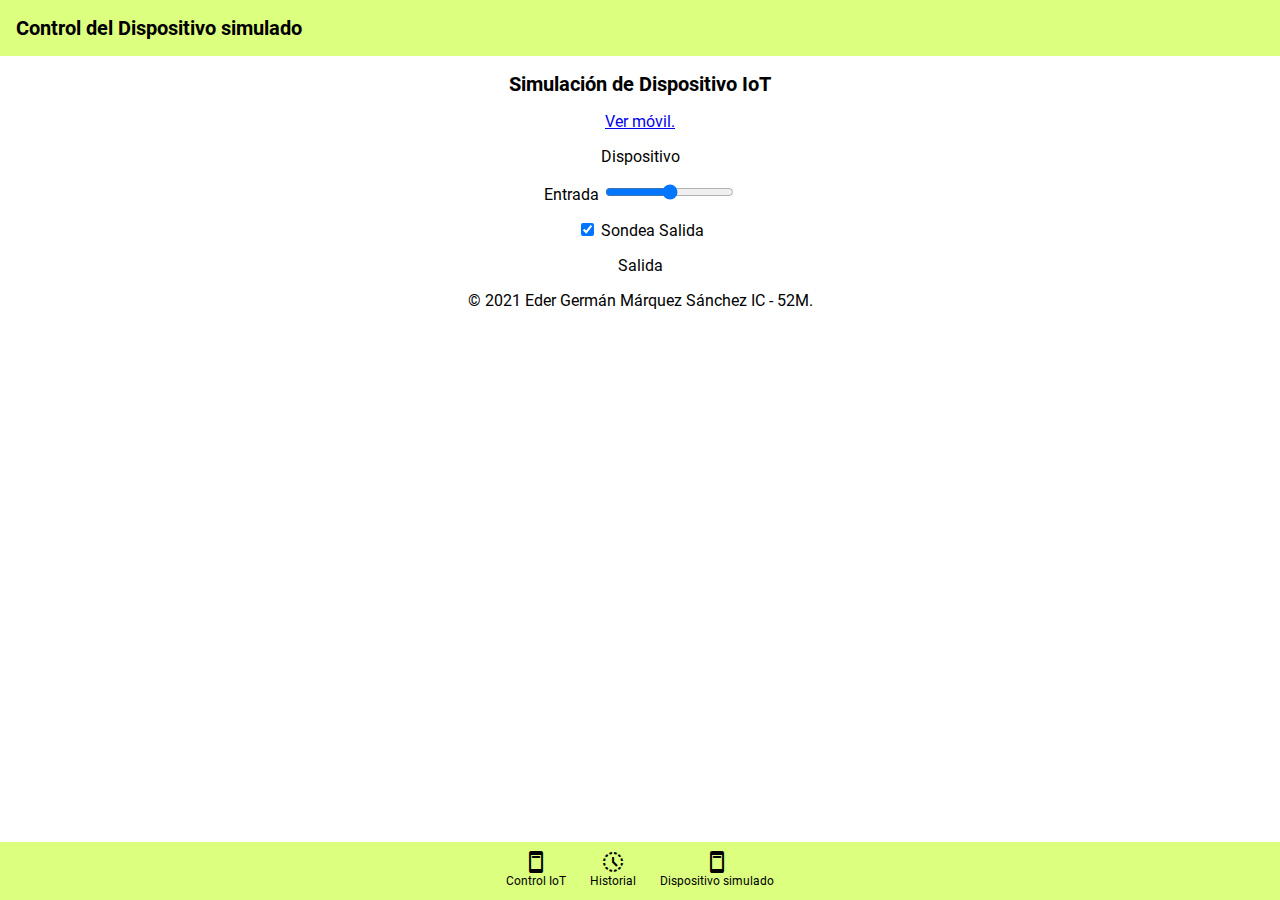
<file: dispositivo.html>
<!DOCTYPE html>
<html lang="es">
  <head>
    <meta charset="UTF-8">
    <meta name="viewport"
      content="width=device-width,
      initial-scale=1.0">
     <meta name="theme-color"
    content="#ddff80">
  <link rel="icon" sizes="32x32"
    href="favicon.ico">
  <link rel="manifest"
    href="site.webmanifest">
    <title>
      Simulación de Dispositivo de 
      IoT
    </title>
    <link rel="stylesheet"
    href="css/estilos.css">
    <script type="module"
      src="cmp/mi-footer.js">
      </script>
    <script src="./script.js"></script>
  </head>
  <body>
      <script type="module"
    src="js/config.js"></script>
    <header>
     <h1>Control del Dispositivo simulado</h1>
  </header>
    <div class="contenido">
      <h1>
        Simulación de Dispositivo
        IoT
      </h1>
      <p>
        <a href="index.html"
          target="_blank">
          Ver móvil.</a>
      </p>
      <p>
        <label>
          Dispositivo
          <output
            id="ctDispositivo">
          </output>
        </label>
      </p>
      <p>
        <label>
          Entrada
          <input id="ctEntrada"
            type="range"
            min="0" max="10">
        </label>
      </p>
      <p>
        <label>
          <input id="ctSondea"
            type="checkbox"
            checked>
          Sondea Salida
        </label>
      </p>
      <p>
        <label>
          Salida
          <output id="ctSalida">
          </output>
        </label>
      </p>
      <p>
        <output id="iotError">
        </output>
      </p>
      <mi-footer></mi-footer>
    </div>
    <script type="module"
      src="disp/CtrlDispositivo.js">
      </script>
    <mi-nav></mi-nav>
  </body>
</html>
</file>
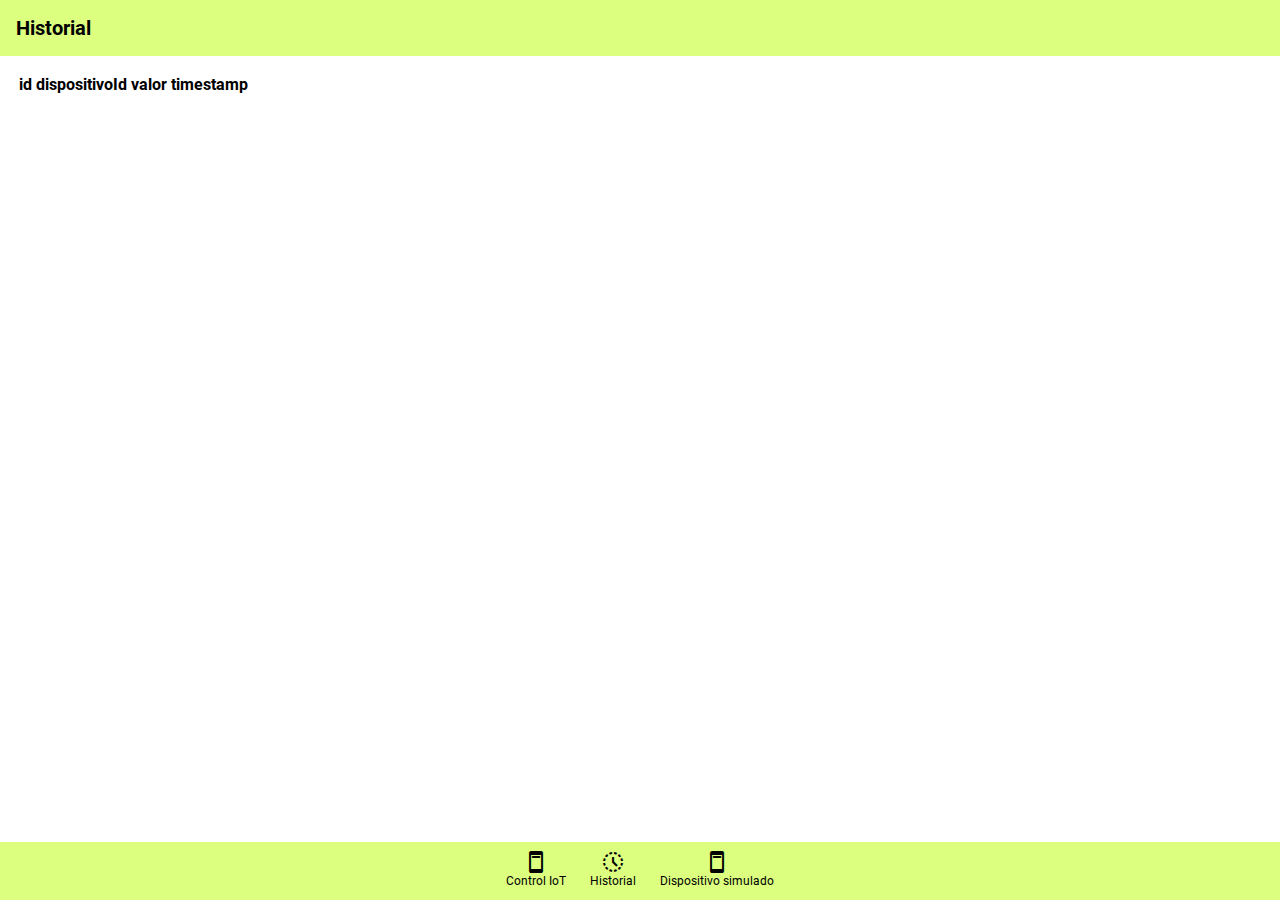
<file: historial.html>
<!DOCTYPE html>
<html lang="es">
  <head>
    <meta charset="UTF-8">
    <meta name="viewport"
      content="width=device-width,
       initial-scale=1.0">
     <meta name="theme-color"
    content="#ddff80">
  <link rel="icon" sizes="32x32"
    href="favicon.ico">
  <link rel="manifest"
    href="site.webmanifest">
    <title>Historial de Dispositivos</title>
    <script src="https://www.gstatic.com/firebasejs/8.4.1/firebase-app.js"></script>
    <script src="js/init.js">
    </script>
    <script src="./script.js"></script>
    <link href="css/estilos.css"
      rel="stylesheet">
    <script type="module"
      src="cmp/mi-footer.js">
      </script>
  </head>
   
  <body>
    <script type="module"
    src="js/config.js"></script>
    <header>
     <h1>Historial</h1>
  </header>
    <div class="contenido">
      <table>
        <thead>
          <tr>
            <th>id</th>
            <th>dispositivoId</th>
            <th>valor</th>
            <th>timestamp</th>
          </tr>
        </thead>
        <tbody></tbody>
      </table>
    </div>
    <script type="module"
      src="js/CtrlHistorial.js">
      </script>
    <mi-nav></mi-nav>
  </body>
</html>
</file>
<file: css/estilos.css>
@import "colores.css";
@import "/lib/material-icons.css";
@import "/lib/roboto.css";
@import "/lib/principal.css";
@import "/lib/icono.css";
@import "/lib/mi-nav.css";
@import "/lib/campos.css";
</file>
